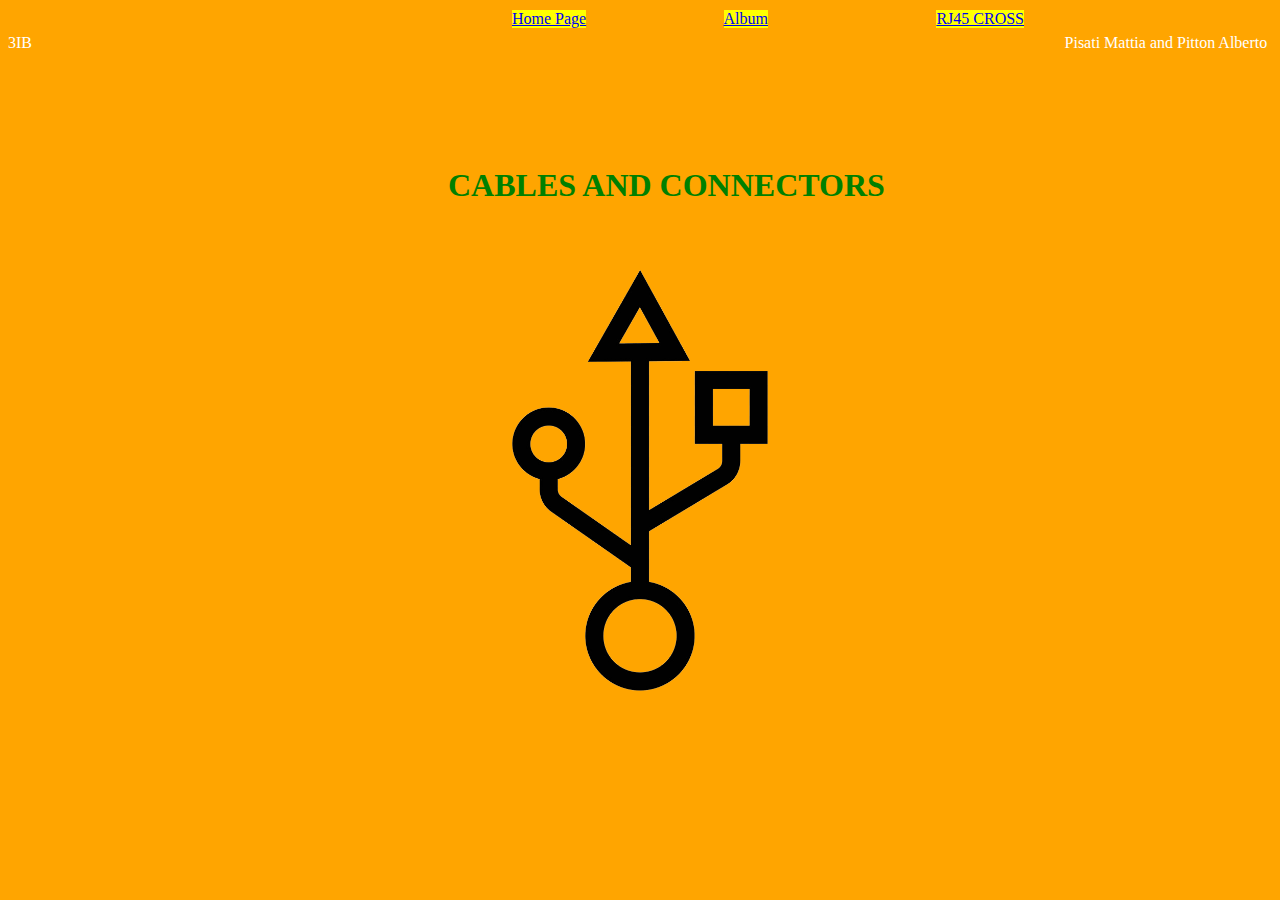
<file: index.html>
<HTML>
<HEAD>
	<TITLE>Home Page</TITLE>
	<meta http-equiv="Cache-Control" content="no-cache, no-store, must-revalidate" />
	<link rel="stylesheet" type="text/css" href="stile.css"/>
</HEAD>
<body style="background-color:orange">
	<a Class="primo" href="https://piisoo.github.io/connectorswork/"> Home Page </a>
	<a Class="secondo" href="https://piisoo.github.io/connectorswork/galleria"> Album </a>
	<a class="terzo" href="https://piisoo.github.io/connectorswork/galleria"> RJ45 CROSS </a>
	<p class="titolo" color:green;> CABLES AND CONNECTORS </p>
	<p class="classe"> 3IB </p>
	<p class="autori"> Pisati Mattia and Pitton Alberto </p>
	<img class="immagine1" src="usb.png">
</body>
</HTML>
</file>
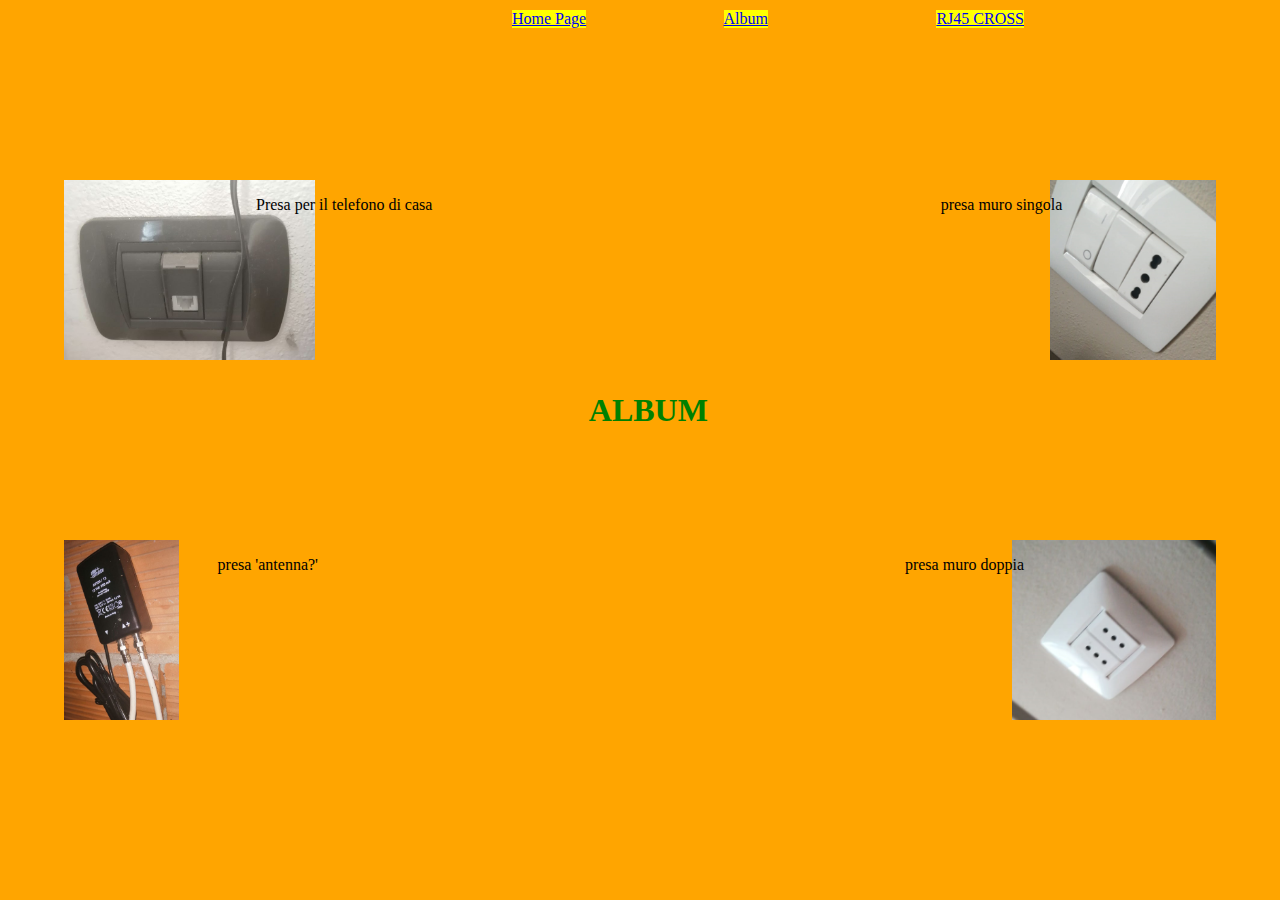
<file: galleria.html>
<HTML>
<HEAD>
	<TITLE>Album</TITLE>
	<meta http-equiv="Cache-Control" content="no-cache, no-store, must-revalidate" />
	<link rel="stylesheet" type="text/css" href="stile.css"/>
</HEAD>
<body style="background-color:orange">
	<a Class="primo" href="https://piisoo.github.io/connectorswork/"> Home Page </a>
	<a Class="secondo" href="https://piisoo.github.io/connectorswork/galleria"> Album </a>
	<a Class="terzo" href="https://piisoo.github.io/connectorswork/RJ45CROSS"> RJ45 CROSS </a>
	<p class="titolo1"> ALBUM </p>
	<img class="cell" src="telefono.png">
	<p class="testo1"> Presa per il telefono di casa </p>
	<img class="media" src="singolamedia.png">
	<p class="testo2"> presa muro singola </p>
	<img class="stranaaa" src="strana.png">
	<p class="testo3"> presa 'antenna?' </p>
	<img class="doppiapresa" src="doppia.png">
	<p class="testo5"> presa muro doppia </p>
</HTML>
</file>
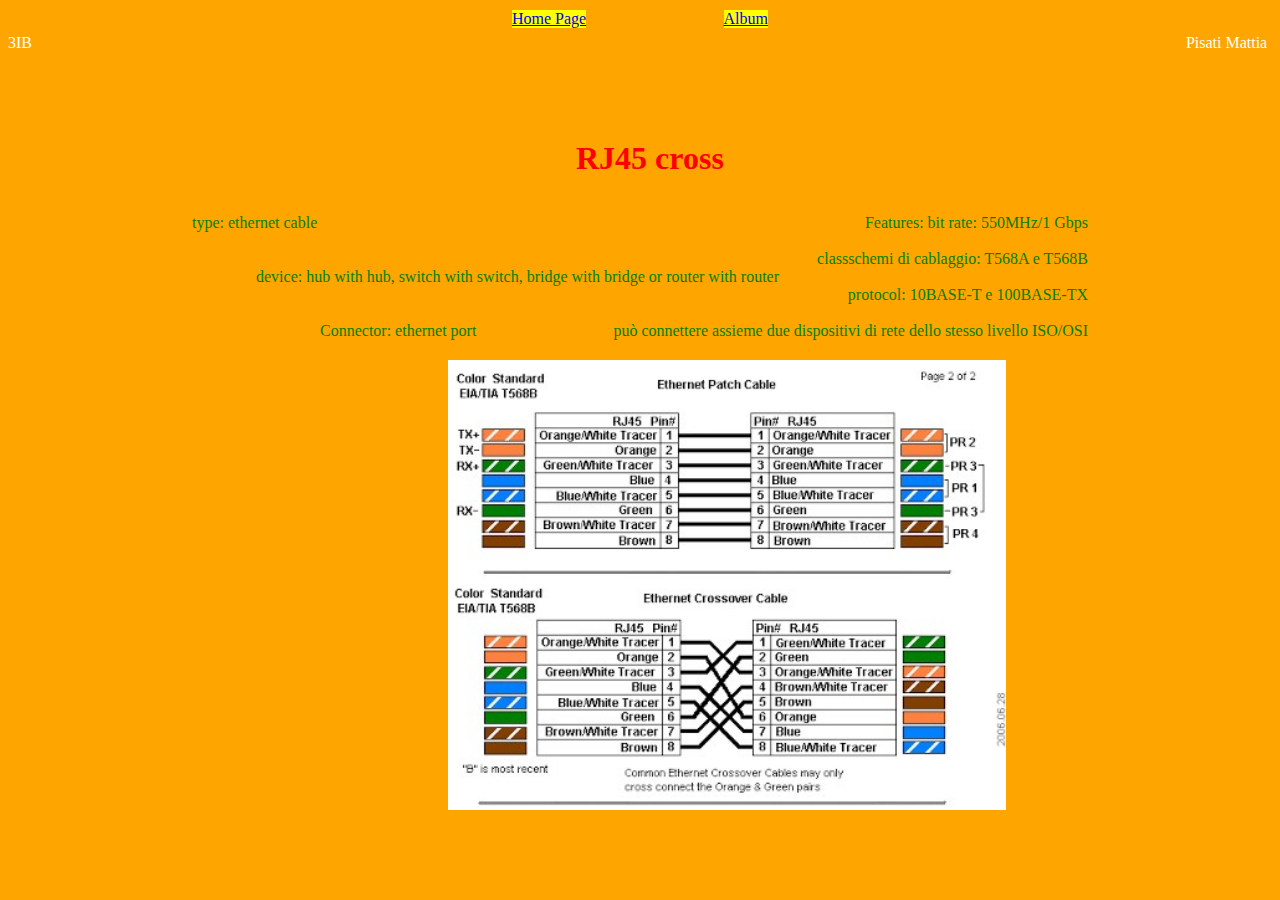
<file: RJ45CROSS.html>
<HTML>
<HEAD>
	<TITLE>RJ45 CROSS</TITLE>
	<meta http-equiv="Cache-Control" content="no-cache, no-store, must-revalidate" />
	<link rel="stylesheet" type="text/css" href="stile.css"/>
</HEAD>
<body style="background-color:orange">
	<a Class="primo" href="https://piisoo.github.io/connectorswork/"> Home Page </a>
	<a Class="secondo" href="https://piisoo.github.io/connectorswork/galleria"> Album </a>
	<p class="titolo2"> RJ45 cross </p>
	<p class="classe"> 3IB </p>
	<p class="autori"> Pisati Mattia </p>
	<p class="type"> type: ethernet cable </p>
	<p class="device"> device: hub with hub, switch with switch, bridge with bridge or router with router </p>
	<p class="connector"> Connector: ethernet port </p>
	<p class="features0"> Features: bit rate: 550MHz/1 Gbps </p>
	<p class="features1"> classschemi di cablaggio: T568A e T568B </p>
	<p class="features2"> protocol: 10BASE-T e 100BASE-TX </p>
	<p class="features3"> può connettere assieme due dispositivi di rete dello stesso livello ISO/OSI </p>
	<img class="pin" src="pinout.jpg">
</body>
</HTML>
</file>
<file: stile.css>
<style type=stile/css>
p {
  font-family:italic;
}
 .titolo{ 
	font-family:italic;
	font-size:32px; 
	font-weight:bolder;
	position:absolute;
	top: 15%;
	left: 35%;
	color: green;
	}
 .titolo2{ 
	font-family:italic;
	font-size:32px; 
	font-weight:bolder;
	position:absolute;
	top: 12%;
	left: 45%;
	color: red;
	}
.type{
	position: absolute;
	top: 22%;
	left: 15%;
	color: green;
}
.device{
	position: absolute;
	top: 28%;
	left: 20%;
	color: green;
}
.connector{
	position: absolute;
	top: 34%;
	left: 25%;
	color: green;
}
.features0{
	position: absolute;
	top: 22%;
	right: 15%;
	color: green;
}
.features1{
	position: absolute;
	top: 26%;
	right: 15%;
	color: green;
}
.features2{
	position: absolute;
	top: 30%;
	right: 15%;
	color: green;
}
.features3{
	position: absolute;
	top: 34%;
	right: 15%;
	color: green;
}
.pin{
	position: absolute;
	top: 40%;
	left: 35%;
	height:50%;
}
.titolo1{ 
	font-family:italic;
	font-size:32px; 
	font-weight:bolder;
	position:absolute;
	top: 40%;
	left:46%;
	color: green;
	}
.classe{
	color: white;
	position:absolute;
	top: 2%;
	left 5%;
}

.autori{
	color: white;
	position: absolute;
	top: 2%;
	right: 1%;
}

.immagine1{
	position: absolute;
	top: 30%;
	left: 40%;
	width:20%;
}

p1{
  	border: 3px solid powderblue;
  	padding: 10px;
	color: red;
	href="https://www.w3schools.com/" target="_blank"
}
p2{
  	border: 3px solid powderblue;
  	padding: 10px;
	padding-left: 20px;
	padding-right: 20px;
	color: red;
}


.primo{
	background-color: yellow;
	position:absolute;
	top:10px;
	left: 40%;
}
.secondo{
	background-color: yellow;
	position:absolute;
	top:10px;
	right:40%;
}

.cell{
	position: absolute;
	top: 20%;
	left: 5%;
	height:20%;
}

.media{
	position: absolute;
	top: 20%;
	right: 5%;
	height:20%;
}

.stranaaa{
	position: absolute;
	top: 60%;
	left: 5%;
	height:20%;
}

.doppiapresa{
	position: absolute;
	top: 60%;
	right: 5%;
	height:20%;
}
.testo1{
	position: absolute;
	top: 20%;
	left: 20%;
}
.testo2{
	position: absolute;
	top: 20%;
	right: 17%;
}
.testo3{
	position: absolute;
	top: 60%;
	left: 17%;
}
.testo5{
	position: absolute;
	top: 60%;
	right: 20%;
}
.terzo{
	background-color: yellow;
	position:absolute;
	top:10px;
	right:20%;
}

</style>
</file>
